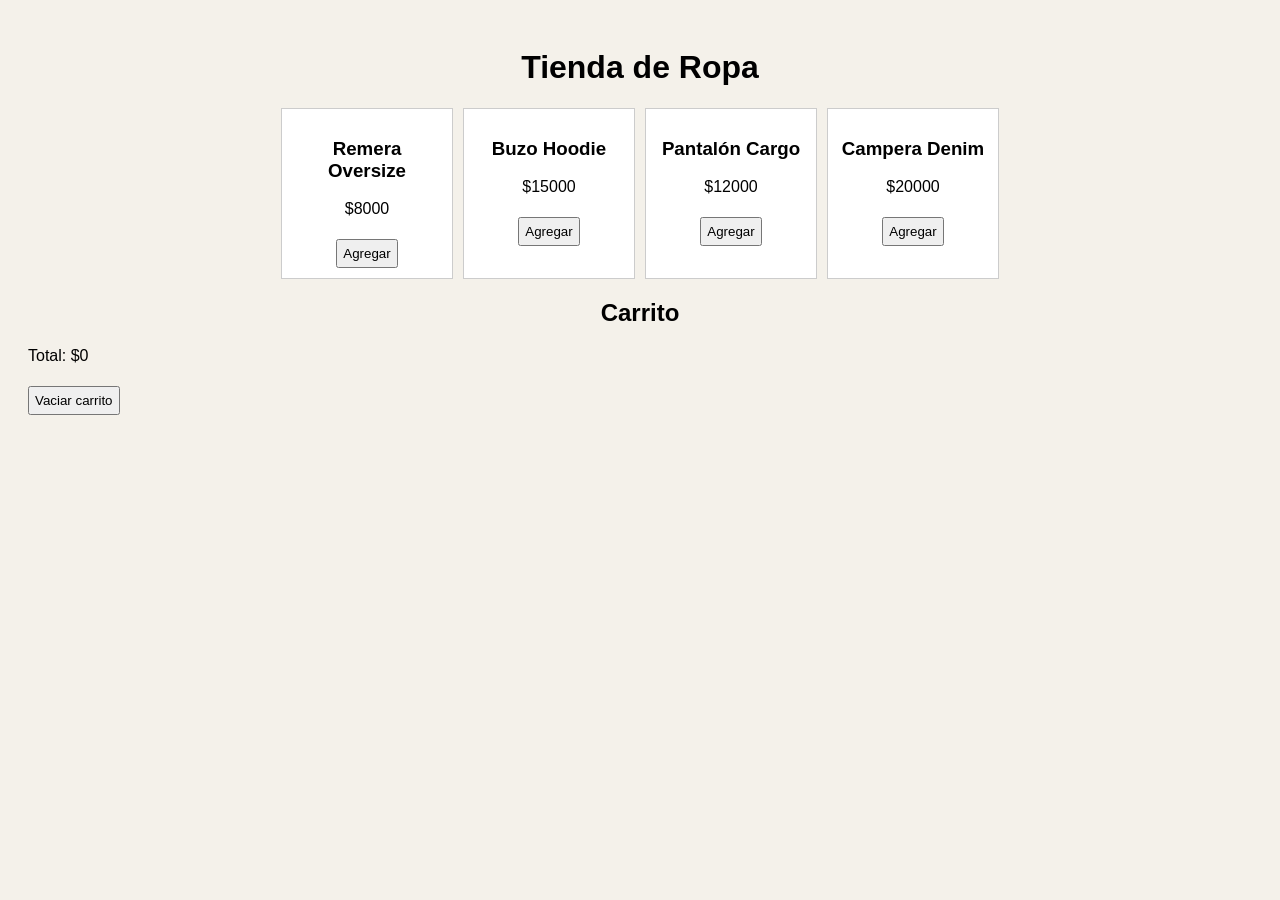
<file: index.html>
<!DOCTYPE html>
<html lang="es">

<head>
    <meta charset="UTF-8">
    <title>Tienda Vintage</title>
    <link rel="stylesheet" href="src/css/styles.css">
</head>

<body>

    <h1>Tienda de Ropa</h1>

    <div id="productos"></div>

    <h2>Carrito</h2>
    <ul id="carrito"></ul>

    <p id="total">Total: $0</p>

    <button id="vaciar">Vaciar carrito</button>

    <script src="src/js/app.js"></script>
</body>

</html>
</file>
<file: src/css/styles.css>
body {
  font-family: Arial;
  background: #f4f1ea;
  padding: 20px;
}

h1,
h2 {
  text-align: center;
}

#productos {
  display: flex;
  gap: 10px;
  flex-wrap: wrap;
  justify-content: center;
}

.card {
  background: #fff;
  border: 1px solid #ccc;
  padding: 10px;
  width: 150px;
  text-align: center;
}

button {
  margin-top: 5px;
  padding: 5px;
  cursor: pointer;
}
</file>
